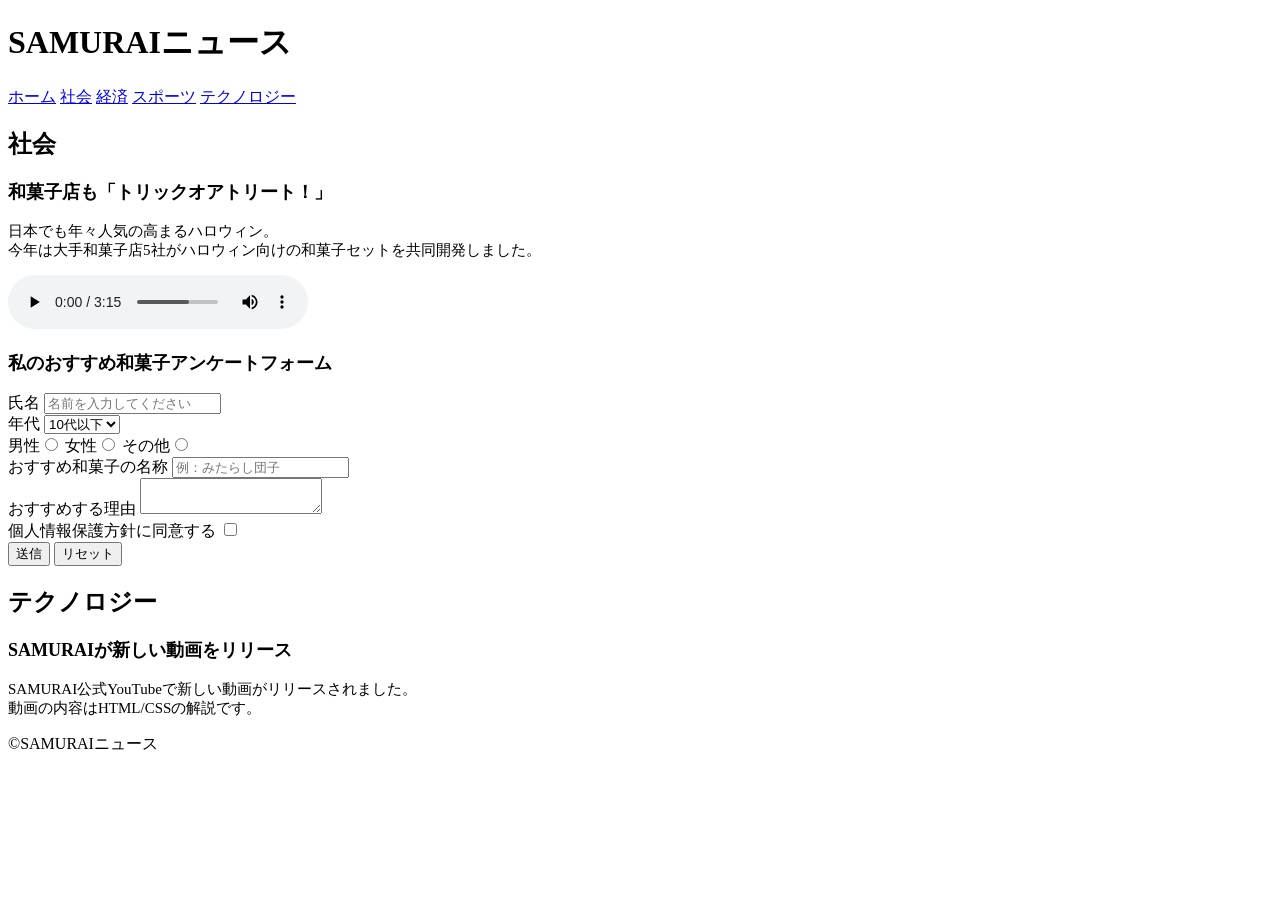
<file: kadai_008/kadai_008.html>
<!DOCTYPE html>
<html>
<head>
  <title>8章課題</title>
  <meta name="description" content="このページは8章の課題です。">
  <meta charset="UTF-8">
</head>
<body>
  <header>
    <h1>SAMURAIニュース</h1>
<nav>
    <a href="https://www.sejuku.net/">ホーム</a>
    <a href="https://www.sejuku.net/">社会</a>
    <a href="https://www.sejuku.net/">経済</a>
    <a href="https://www.sejuku.net/">スポーツ</a>
    <a href="https://www.sejuku.net/">テクノロジー</a>
</nav>  
</header>
  <main>
    <article>
      <h2>社会</h2>
      <section>
        <h3 style="font-size: 18px;">和菓子店も「トリックオアトリート！」</h3>
        <p style="font-size: 15px;">日本でも年々人気の高まるハロウィン。<br>
        今年は大手和菓子店5社がハロウィン向けの和菓子セットを共同開発しました。
    </p>

  <audio src="ichi.mp3" controls></audio>
       </section>  
      <section>
        <h3 style="font-size: 18px;">私のおすすめ和菓子アンケートフォーム</h3>
        <form>
     <label>氏名</label> 
     <input type="text" placeholder="名前を入力してください">
     <br>   

     <label>年代</label> 
     <select> 
      <option>10代以下</option> 
      <option>20代</option> 
      <option>30代</option> 
      <option>40代以上</option> 
     </select>
     <br> 
     <label>男性</label><input type="radio" name="gender"> 
     <label>女性</label><input type="radio" name="gender"> 
     <label>その他</label><input type="radio" name="gender"> 
     <br> 
     <label>おすすめ和菓子の名称</label> 
     <input type="text" placeholder="例：みたらし団子">
     <br>   
     <label>おすすめする理由</label> 
     <textarea></textarea> 
     <br> 
        <label>個人情報保護方針に同意する</label> 
       <input type="checkbox"> 
       <br> 
     <input type="submit" value="送信"> 
     <input type="reset" value="リセット">
        </form>
      </section>
    </article>
    <article>
      <h2>テクノロジー</h2>
      <section>
        <h3 style="font-size: 18px;">SAMURAIが新しい動画をリリース</h3>
        <p style="font-size: 15px;">SAMURAI公式YouTubeで新しい動画がリリースされました。<br>
        動画の内容はHTML/CSSの解説です。
    </p>
      </section>
    </article>
  </main>
  <footer>
    <p>&copy;SAMURAIニュース</p>
  </footer>
</body>
</html>
</file>
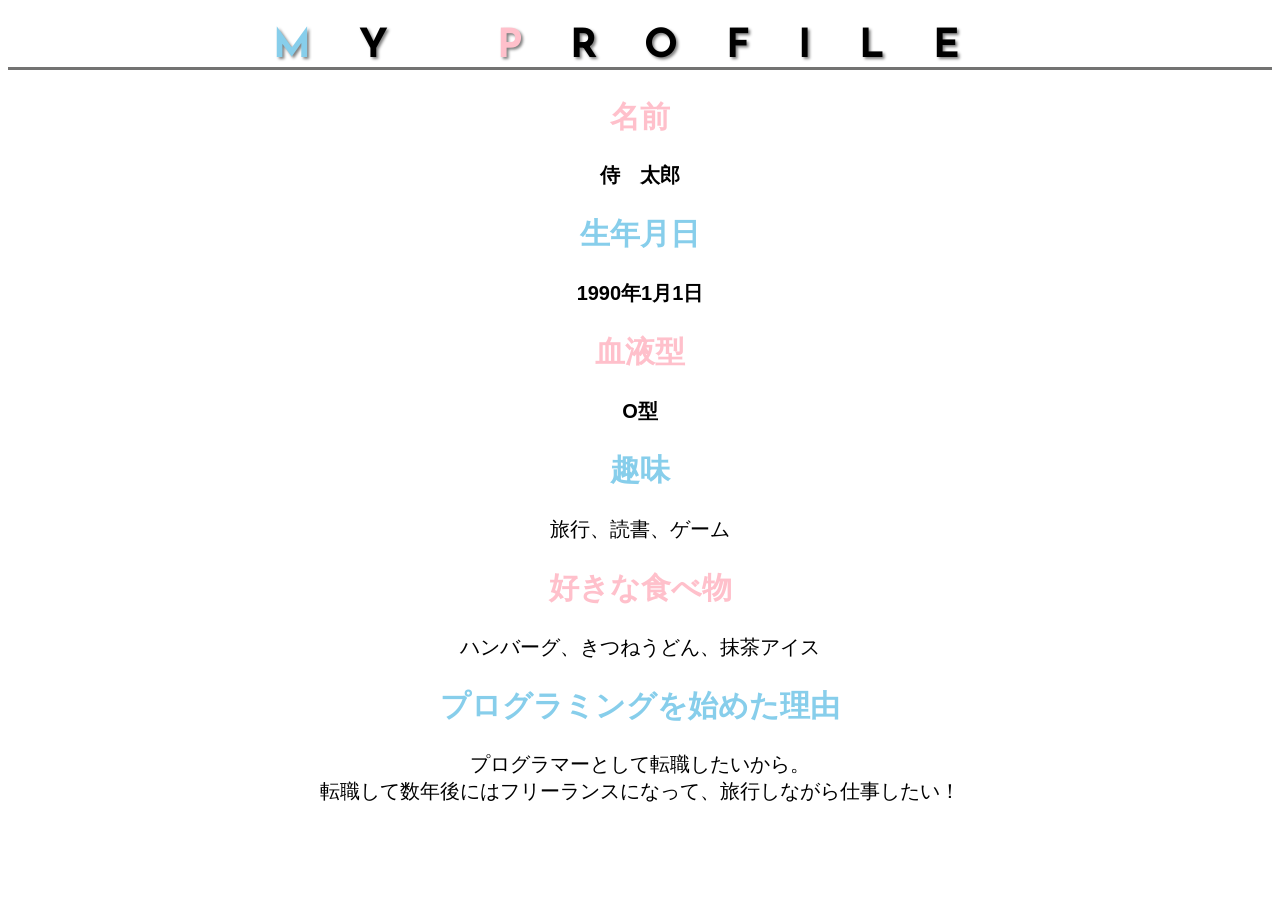
<file: kadai_015/kadai_015.html>
<!DOCTYPE html>
<html>
<head>
  <title>15章課題</title>
  <meta charset="UTF-8">
  <meta name="description" content="このページは15章の課題です。">
  <link rel="stylesheet" href="style.css">
  <link rel="preconnect" href="https://fonts.googleapis.com">
  <link rel="preconnect" href="https://fonts.gstatic.com" crossorigin>
  <link href="https://fonts.googleapis.com/css2?family=Josefin+Sans&display=swap" rel="stylesheet">
</head>
<body>
  <h1><span class="skyblue">M</span>Y
<span class="pink">P</span>ROFILE
</h1>
  <div id="basic">
    <h2 class="pink">名前</h2>
    <p><span>侍　太郎</span></p>
    <h2 class="skyblue">生年月日</h2>
    <p><span>1990年1月1日</span></p>
    <h2 class="pink">血液型</h2>
    <p><span>O型</span></p>
  </div>
  <h2 class="skyblue">趣味</h2>
  <p>旅行、読書、ゲーム</p>
  <h2 class="pink">好きな食べ物</h2>
  <p>ハンバーグ、きつねうどん、抹茶アイス</p>
  <h2 class="skyblue">プログラミングを始めた理由</h2>
  <p>プログラマーとして転職したいから。<br>転職して数年後にはフリーランスになって、旅行しながら仕事したい！</p>
</body>
</html>
</file>
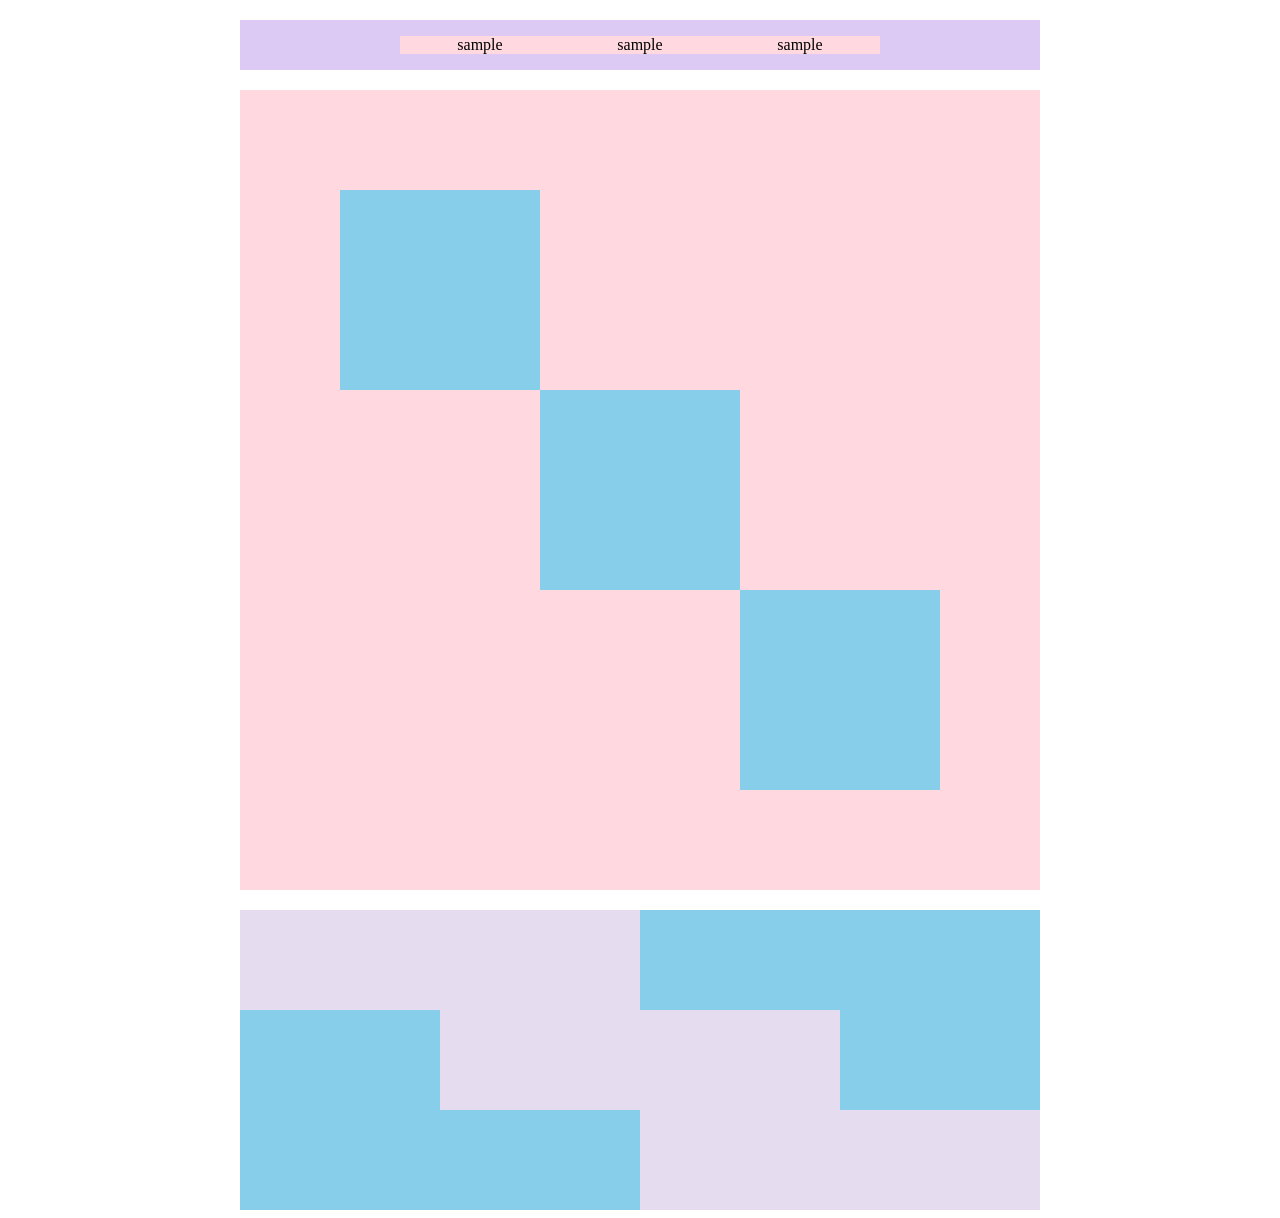
<file: kadai_018/kadai_018.html>
<!DOCTYPE html>
<html>
<head>
  <meta charset="UTF-8">
  <link rel="stylesheet" href="style.css">
  <meta name="description" content="このページは18章の課題です。">
  <title>18章課題</title>
</head>
<body>
  <div id="top">
    <p class="top-child">sample</p>
    <p class="top-child">sample</p>
    <p class="top-child">sample</p>
  </div>
  <div id="middle">
    <div id="middle-child01"></div>
    <div id="middle-child02"></div>
    <div id="middle-child03"></div>
  </div>
  <div id="bottom">
    <div id="bottom-child01"></div>
    <div id="bottom-child02"></div>
    <div id="bottom-child03"></div>
  </div>
</body>
</html>
</file>
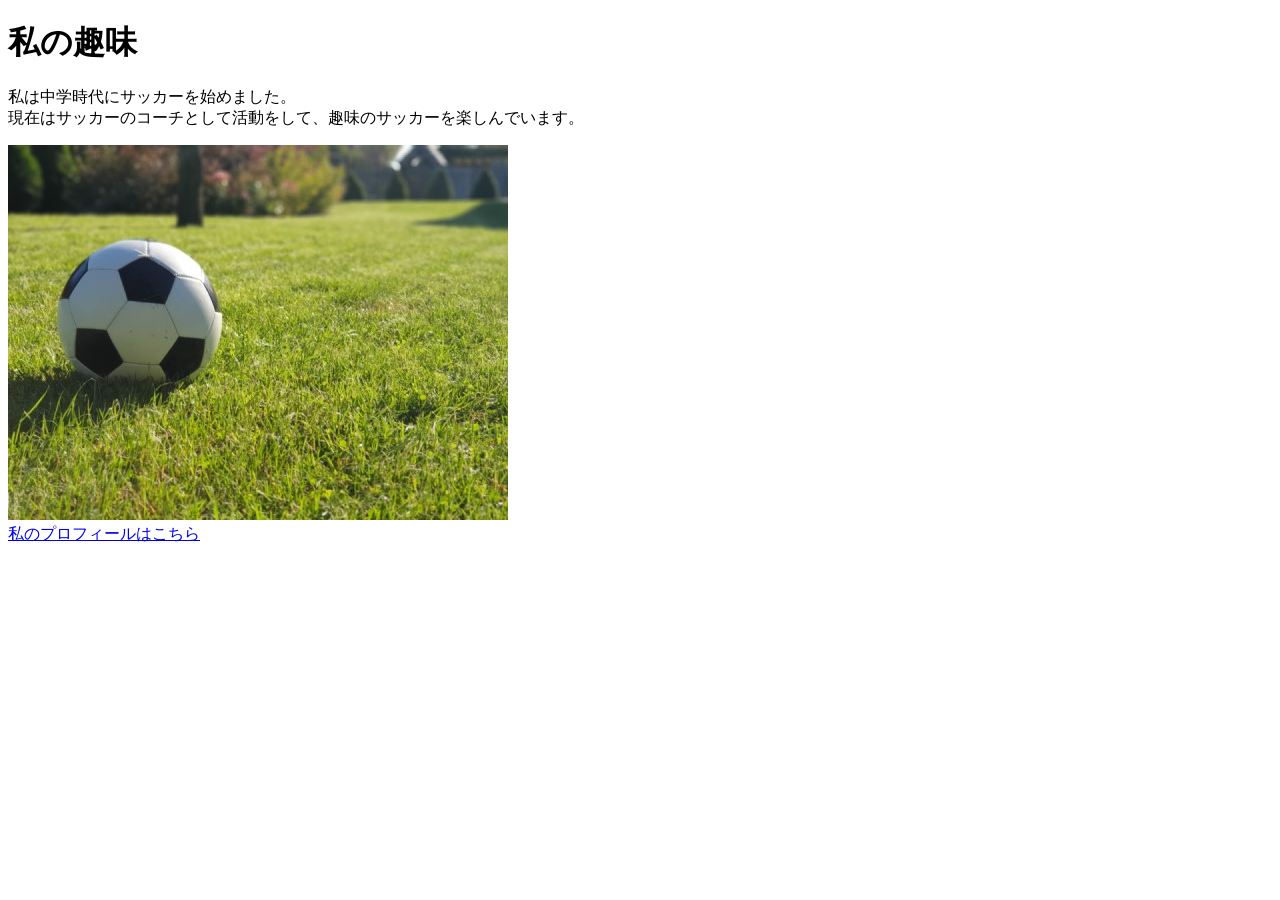
<file: kadai_005/html/kadai_005.html>
<!DOCTYPE html>
<html>
<head>
  <title>5章課題</title>
  <meta name="description" content="このページは5章の課題です。">
  <meta charset="UTF-8">
</head>
<body>
  <h1>私の趣味</h1>
  <p>私は中学時代にサッカーを始めました。<br>
    現在はサッカーのコーチとして活動をして、趣味のサッカーを楽しんでいます。
  </p>
  <img src="../images/sample.jpg" alt="サッカーボール">
  <br>
  <a href="https://x.com/samuraijuku">私のプロフィールはこちら</a>
</body>
</html>
</file>
<file: kadai_015/style.css>
@import url('https://fonts.googleapis.com/css2?family=Josefin+Sans&display=swap');

/* 全体の設定 */
html {
  font-size: 20px;
}

body {
  font-family: "Arial", "Meiryo", sans-serif;
  text-align: center;
}

/* MY PROFILEの文字色 */
.skyblue {
  color: skyblue;
}

.pink {
  color: rgb(255, 192, 203);
}

/* 見出しの装飾 */
h1 {
  font-family: "Josefin Sans", sans-serif;
  font-size: 2rem;
  letter-spacing: 1.2em;
  text-shadow: 2px 2px 3px gray;
  border-bottom: 3px solid rgb(115, 115, 114);
}

/* 太字の初期設定 */
p {
  font-weight: normal;
}

/* basicの中にある子孫要素のspanだけ太字 */
#basic p span {
  font-weight: bold;
}
</file>
<file: kadai_018/style.css>
#top {
  width: 800px;
  margin: 20px auto;
  background-color: #dcc9f4;
  display: flex;
  justify-content: center;

}
.top-child {
  width: 20%;
  background-color: #ffd9df;
  text-align: center;
}
#middle {
  width: 800px;
  height: 800px;
  margin: 20px auto;
  background-color: #ffd9df;
  position: relative;
}
#middle-child01, #middle-child02, #middle-child03 {
  width: 200px;
  height: 200px;
  background-color: #87ceeb;
}
#middle-child01 {
  position: absolute;
  top: 100px;
  left: 100px;
}
#middle-child02 {
  position: absolute;
  top: 300px;
  left: 300px;
}
#middle-child03 {
  position: absolute;
  top: 500px;
  left: 500px;
}
#bottom {
  width: 800px;
  height: 300px;
  margin: 0 auto;
  background-color: #87ceeb;
}
#bottom-child01, #bottom-child02, #bottom-child03 {
  width: 400px;
  height: 100px;
  background-color: #e5dcf0;
}
#bottom-child02 {
  position: relative;
  left: 200px;
}
#bottom-child03 {
  position: relative;
  left: 400px;
}
</file>
